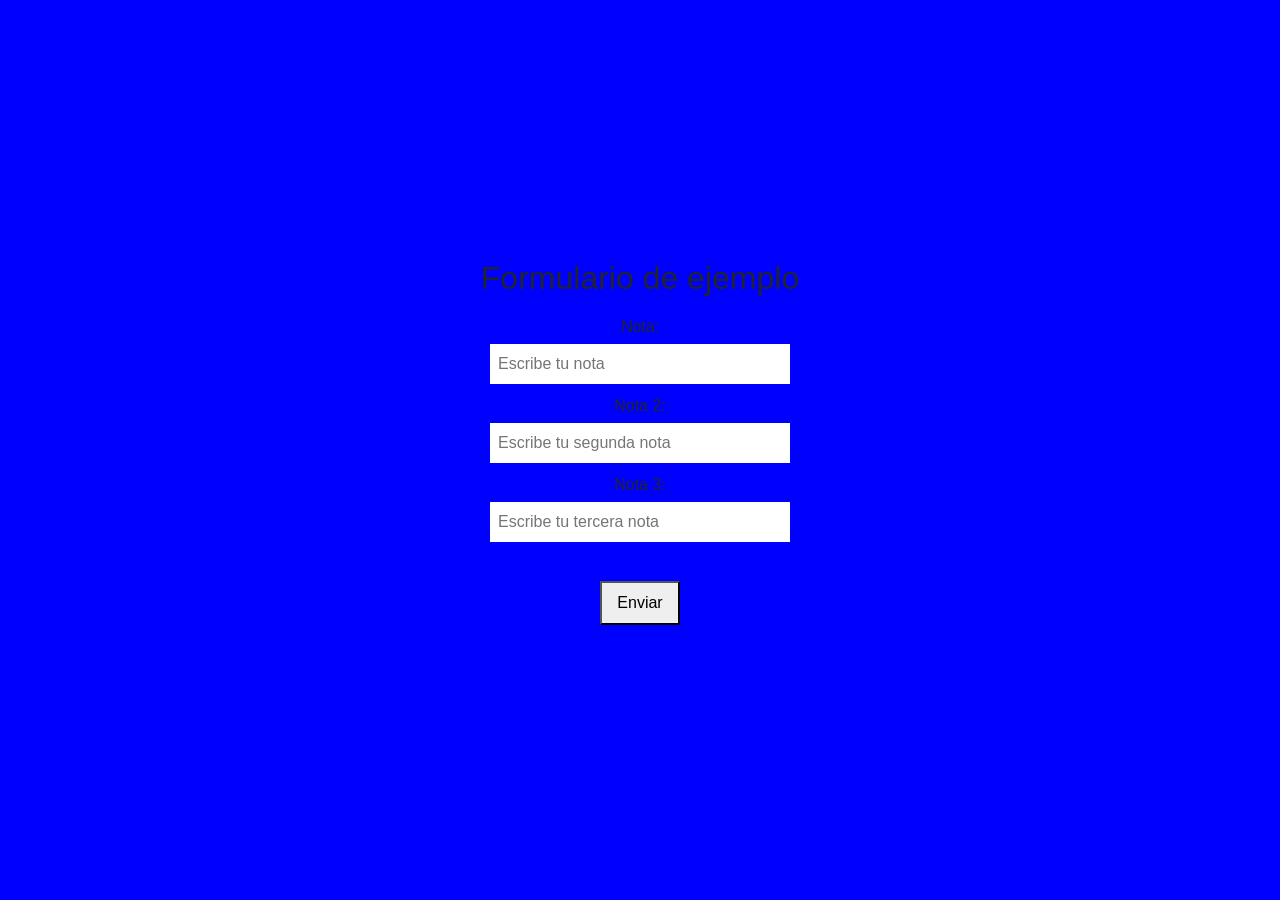
<file: index.html>
<!DOCTYPE html>
<link href="https://cdn.jsdelivr.net/npm/bootstrap@5.3.8/dist/css/bootstrap.min.css" rel="stylesheet" integrity="sha384-sRIl4kxILFvY47J16cr9ZwB07vP4J8+LH7qKQnuqkuIAvNWLzeN8tE5YBujZqJLB" crossorigin="anonymous">
<script src="https://cdn.jsdelivr.net/npm/bootstrap@5.3.8/dist/js/bootstrap.bundle.min.js" integrity="sha384-FKyoEForCGlyvwx9Hj09JcYn3nv7wiPVlz7YYwJrWVcXK/BmnVDxM+D2scQbITxI" crossorigin="anonymous"></script>
<html lang="es">
<head>
    <meta charset="UTF-8">
    <meta name="viewport" content="width=device-width, initial-scale=1.0">
    <title>Cuadro de texto y extracción de datos</title>
    <style>
        body {
            font-family: Arial, sans-serif;
            margin: 20pcen;
            background-color: blue;
            border: 0 solid;
            display: flex;
            flex-direction: column;
            justify-content: center;
            align-items: center;
            min-height: 100vh;

        }
        label {
            display: block;
            margin-top: 10px;
        }
        input, textarea {
            width: 300px;
            padding: 8px;
            margin-top: 5px;
            border:0mm;
        }
        button {
            margin-top: 15px;
            padding: 8px 15px;
            cursor: pointer;
        }
    </style>
</head>
<body>

    <h2>Formulario de ejemplo</h2>

    <label for="nota">Nota:</label>
    <input type="text" id="nota" placeholder="Escribe tu nota">
    <label for="nota2">Nota 2:</label>
    <input type="text" id="nota2" placeholder="Escribe tu segunda nota">
    <label for="nota3">Nota 3:</label>
    <input type="text" id="nota3" placeholder="Escribe tu tercera nota">

    <br>
    <button onclick="extraerDatos()">Enviar</button>

    <p id="resultado"></p>

    <script>
        function extraerDatos() {
            const nota = document.getElementById("nota").value.trim();
            const nota2 = document.getElementById("nota2").value.trim();
            const nota3 = document.getElementById("nota3").value.trim();

            if (!nota || !nota2 || !nota3) {
                document.getElementById("resultado").textContent = "Por favor, completa todos los campos.";
                document.getElementById("resultado").style.color = "red";
                return;
            }

            document.getElementById("resultado").style.color = "green";
            document.getElementById("resultado").textContent = 
                `Nota: ${nota} | Nota 2: ${nota2}`;
        }
    </script>

</body>
</html>
</file>
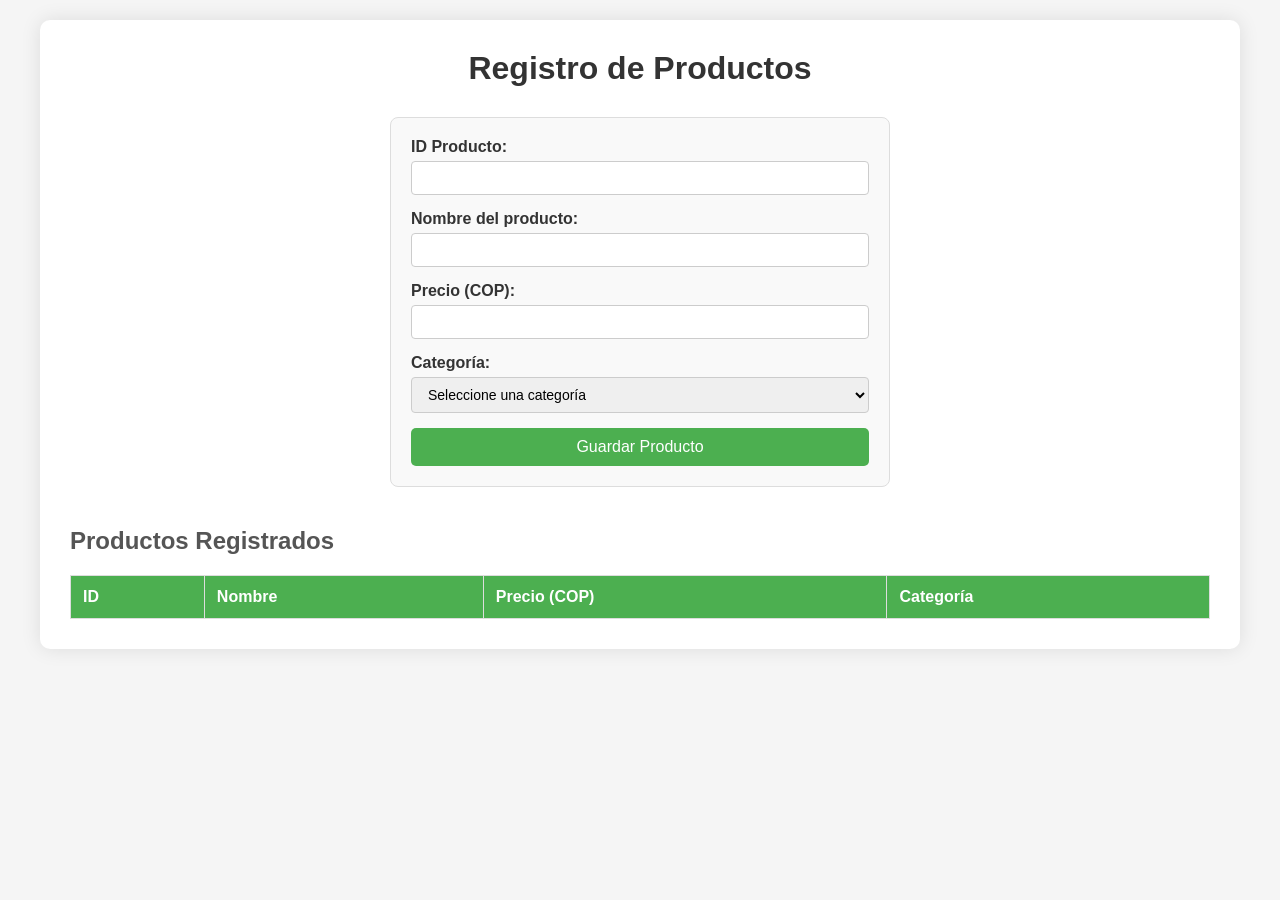
<file: actividad del 25 de marzo de 2026/index.html>
<!DOCTYPE html>
<html lang="es">
<head>
    <meta charset="UTF-8">
    <meta name="viewport" content="width=device-width, initial-scale=1.0">
    <title>Registro de Productos</title>
    <link rel="stylesheet" href="styles.css">
</head>
<body>
    <div class="container">
        <h1>Registro de Productos</h1>
        
        <!-- Formulario -->
        <form id="productForm" class="product-form">
            <div class="form-group">
                <label for="id_producto">ID Producto:</label>
                <input type="text" id="id_producto" name="id_producto" required>
            </div>
            
            <div class="form-group">
                <label for="nombre">Nombre del producto:</label>
                <input type="text" id="nombre" name="nombre" required>
            </div>
            
            <div class="form-group">
                <label for="precio">Precio (COP):</label>
                <input type="number" id="precio" name="precio" step="0.01" required>
            </div>
            
            <div class="form-group">
                <label for="categoria">Categoría:</label>
                <select id="categoria" name="categoria" required>
                    <option value="">Seleccione una categoría</option>
                    <option value="Tecnología">Tecnología</option>
                    <option value="Hogar">Hogar</option>
                    <option value="Ropa">Ropa</option>
                    <option value="Vehiculo">Vehiculo</option>
                </select>
            </div>
            
            <button type="submit" class="btn-guardar">Guardar Producto</button>
        </form>
        
        <div class="productos-lista">
            <h2>Productos Registrados</h2>
            <div id="mensajeError" class="error-message"></div>
            <table id="tablaProductos" class="productos-table">
                <thead>
                    <tr>
                        <th>ID</th>
                        <th>Nombre</th>
                        <th>Precio (COP)</th>
                        <th>Categoría</th>
                    </tr>
                </thead>
                <tbody id="productosBody">
                </tbody>
            </table>
        </div>
    </div>
    
    <script src="scripts.js"></script>
</body>
</html>
</file>
<file: actividad del 25 de marzo de 2026/styles.css>
* {
    margin: 0;
    padding: 0;
    box-sizing: border-box;
}

body {
    font-family: Arial, sans-serif;
    background-color: #f5f5f5;
    padding: 20px;
}

.container {
    max-width: 1200px;
    margin: 0 auto;
    background-color: white;
    border-radius: 10px;
    padding: 30px;
    box-shadow: 0 0 20px rgba(0,0,0,0.1);
}

h1 {
    text-align: center;
    color: #333;
    margin-bottom: 30px;
}

h2 {
    color: #555;
    margin: 20px 0 15px 0;
}

.product-form {
    max-width: 500px;
    margin: 0 auto;
    padding: 20px;
    background-color: #f9f9f9;
    border-radius: 8px;
    border: 1px solid #ddd;
}

.form-group {
    margin-bottom: 15px;
}

.form-group label {
    display: block;
    margin-bottom: 5px;
    font-weight: bold;
    color: #333;
}

.form-group input,
.form-group select {
    width: 100%;
    padding: 8px 12px;
    border: 1px solid #ccc;
    border-radius: 4px;
    font-size: 14px;
}

.form-group input:focus,
.form-group select:focus {
    outline: none;
    border-color: #4CAF50;
}

.btn-guardar {
    background-color: #4CAF50;
    color: white;
    padding: 10px 20px;
    border: none;
    border-radius: 5px;
    cursor: pointer;
    font-size: 16px;
    width: 100%;
    transition: background-color 0.3s;
}

.btn-guardar:hover {
    background-color: #45a049;
}

.productos-lista {
    margin-top: 40px;
}

.productos-table {
    width: 100%;
    border-collapse: collapse;
    margin-top: 20px;
    background-color: white;
}

.productos-table th,
.productos-table td {
    border: 1px solid #ddd;
    padding: 12px;
    text-align: left;
}

.productos-table th {
    background-color: #4CAF50;
    color: white;
    font-weight: bold;
}

.productos-table tr:nth-child(even) {
    background-color: #f2f2f2;
}

.productos-table tr:hover {
    background-color: #ddd;
}

.error-message {
    color: #f44336;
    background-color: #ffebee;
    padding: 10px;
    border-radius: 5px;
    margin-bottom: 15px;
    text-align: center;
    display: none;
}

.error-message.show {
    display: block;
}
</file>
